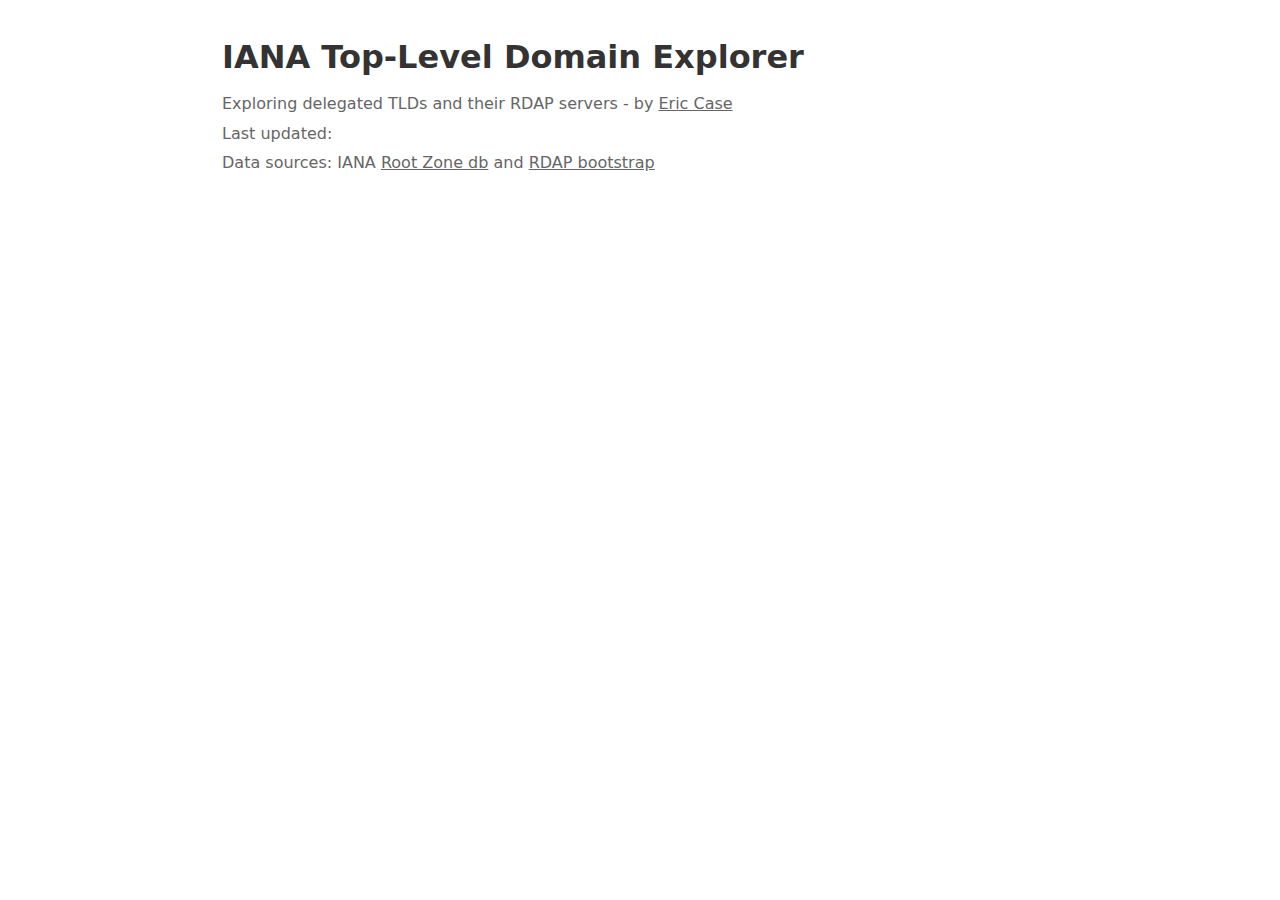
<file: src/web/index.html>
<!DOCTYPE html>
<html lang="en">
<head>
  <meta charset="UTF-8">
  <meta name="viewport" content="width=device-width, initial-scale=1.0">
  <title>IANA Top-Level Domain Explorer</title>
  <style>
    * { margin: 0; padding: 0; box-sizing: border-box; }

    :root {
      --bg-color: #ffffff;
      --text-color: #333333;
      --text-secondary: #666666;
      --border-color: #dddddd;
      --card-bg: #f9f9f9;
      --heading-border: #333333;
    }

    @media (prefers-color-scheme: dark) {
      :root {
        --bg-color: #1a1a1a;
        --text-color: #e0e0e0;
        --text-secondary: #a0a0a0;
        --border-color: #404040;
        --card-bg: #2a2a2a;
        --heading-border: #e0e0e0;
      }
    }

    body {
      font-family: system-ui, -apple-system, sans-serif;
      line-height: 1.6;
      padding: 2rem;
      max-width: 900px;
      margin: 0 auto;
      color: var(--text-color);
      background-color: var(--bg-color);
    }
    h1 { margin-bottom: 0.5rem; font-size: 2rem; }
    h2 {
      margin-top: 2rem;
      margin-bottom: 1rem;
      font-size: 1.25rem;
      border-bottom: 2px solid var(--heading-border);
      padding-bottom: 0.5rem;
    }
    .subtitle { color: var(--text-secondary); margin-bottom: 0.25rem; }
    .subtitle:last-of-type { margin-bottom: 2rem; }
    a { color: var(--text-secondary); text-decoration: underline; }
    a:visited { color: var(--text-secondary); }
    .loading { text-align: center; padding: 3rem; color: var(--text-secondary); }
    .stats-grid {
      display: grid;
      grid-template-columns: repeat(auto-fit, minmax(200px, 1fr));
      gap: 1rem;
      margin-bottom: 2rem;
    }
    .stat-card {
      border: 1px solid var(--border-color);
      padding: 1.5rem;
      border-radius: 6px;
      background: var(--card-bg);
    }
    .stat-card h3 {
      font-size: 0.875rem;
      color: var(--text-secondary);
      margin-bottom: 0.5rem;
      text-transform: uppercase;
      letter-spacing: 0.5px;
    }
    .stat-card .value { font-size: 2.5rem; font-weight: bold; color: var(--text-color); }
    .stat-card .note { font-size: 0.875rem; color: var(--text-secondary); margin-top: 0.5rem; }
    code { font-family: 'Courier New', Courier, monospace; }
  </style>
  <script type="module">
    import Alpine from 'https://esm.sh/alpinejs@3.14.1'

    Alpine.data('app', () => ({
      loading: true,
      data: null,
      error: null,

      async init() {
        await this.loadData()
      },

      async loadData() {
        try {
          const response = await fetch('/api/analysis/tlds')
          if (!response.ok) {
            throw new Error(`HTTP ${response.status}: ${response.statusText}`)
          }
          this.data = await response.json()
        } catch (err) {
          this.error = err.message
          console.error('Failed to load data:', err)
        } finally {
          this.loading = false
        }
      },

      rdapCoveragePercent() {
        if (!this.data) return '0%'
        const percent = Math.round(this.data.tldsWithRdap / this.data.total * 100)
        return `${percent}%`
      },

      ccTldRdapPercent() {
        if (!this.data || !this.data.ccTlds) return '0%'
        const percent = Math.round(this.data.ccTldsWithRdap / this.data.ccTlds * 100)
        return `${percent}%`
      },

      formatNumber(num) {
        return num.toLocaleString('en-US')
      },

      idnPercent() {
        if (!this.data || !this.data.total) return '0%'
        const percent = Math.round(this.data.idns / this.data.total * 100)
        return `${percent}%`
      },

      ccTldIdnPercent() {
        if (!this.data || !this.data.ccTlds) return '0%'
        const percent = Math.round(this.data.idnBreakdown.ccTlds / this.data.ccTlds * 100)
        return `${percent}%`
      },

      gTldIdnPercent() {
        if (!this.data || !this.data.gTlds) return '0%'
        const percent = Math.round(this.data.idnBreakdown.gTlds / this.data.gTlds * 100)
        return `${percent}%`
      },

      gTldPercentOfTotal() {
        if (!this.data || !this.data.total) return '0%'
        const percent = Math.round(this.data.gTlds / this.data.total * 100)
        return `${percent}%`
      },

      ccTldPercentOfTotal() {
        if (!this.data || !this.data.total) return '0%'
        const percent = Math.round(this.data.ccTlds / this.data.total * 100)
        return `${percent}%`
      }
    }))

    Alpine.start()
  </script>
</head>
<body x-data="app">
  <h1>IANA Top-Level Domain Explorer</h1>
  <p class="subtitle">Exploring delegated TLDs and their RDAP servers - by <a href="https://vedana.net/" target="_blank">Eric Case</a></p>
  <p class="subtitle">Last updated: <span x-text="new Date().toLocaleDateString('en-US', { year: 'numeric', month: 'long', day: 'numeric' })"></span></p>
  <p class="subtitle">Data sources: IANA <a href="https://www.iana.org/domains/root/db" target="_blank">Root Zone db</a> and <a href="https://data.iana.org/rdap/dns.json" target="_blank">RDAP bootstrap</a></p>

  <template x-if="loading">
    <div class="loading">Loading data...</div>
  </template>

  <template x-if="error">
    <div style="color: red; padding: 1rem; border: 1px solid red; border-radius: 4px;">
      <strong>Error:</strong> <span x-text="error"></span>
    </div>
  </template>

  <template x-if="!loading && !error && data">
    <div>
      <h2>Overview</h2>
      <div class="stats-grid">
        <div class="stat-card">
          <h3>Total Delegated TLDs</h3>
          <div class="value" x-text="formatNumber(data.total)"></div>
          <div class="note" x-text="idnPercent() + ' (' + formatNumber(data.idns) + ') are IDN'"></div>
        </div>

        <div class="stat-card">
          <h3>Generic TLDs</h3>
          <div class="value" x-text="formatNumber(data.gTlds)"></div>
          <div class="note" x-text="gTldPercentOfTotal() + ' of total TLDs'"></div>
          <div class="note" x-text="gTldIdnPercent() + ' (' + formatNumber(data.idnBreakdown.gTlds) + ') are IDN'"></div>
        </div>

        <div class="stat-card">
          <h3>Country-Code TLDs</h3>
          <div class="value" x-text="formatNumber(data.ccTlds)"></div>
          <div class="note" x-text="ccTldPercentOfTotal() + ' of total TLDs'"></div>
          <div class="note" x-text="ccTldIdnPercent() + ' (' + formatNumber(data.idnBreakdown.ccTlds) + ') are IDN'"></div>
        </div>
      </div>

      <h2>RDAP Coverage</h2>
      <div class="stats-grid">
        <div class="stat-card">
          <h3>TLDs with RDAP</h3>
          <div class="value" x-text="formatNumber(data.tldsWithRdap)"></div>
          <div class="note" x-text="rdapCoveragePercent() + ' of all TLDs'"></div>
        </div>

        <div class="stat-card">
          <h3>Generic TLDs</h3>
          <div class="value" x-text="formatNumber(data.gTldsWithRdap)"></div>
          <div class="note">All except: <code>arpa</code>, <code>edu</code>, <code>gov</code>, <code>mil</code></div>
        </div>

        <div class="stat-card">
          <h3>Country-Code TLDs</h3>
          <div class="value" x-text="formatNumber(data.ccTldsWithRdap)"></div>
          <div class="note" x-text="ccTldRdapPercent() + ' of ccTLDs'"></div>
        </div>
      </div>
    </div>
  </template>
</body>
</html>
</file>
